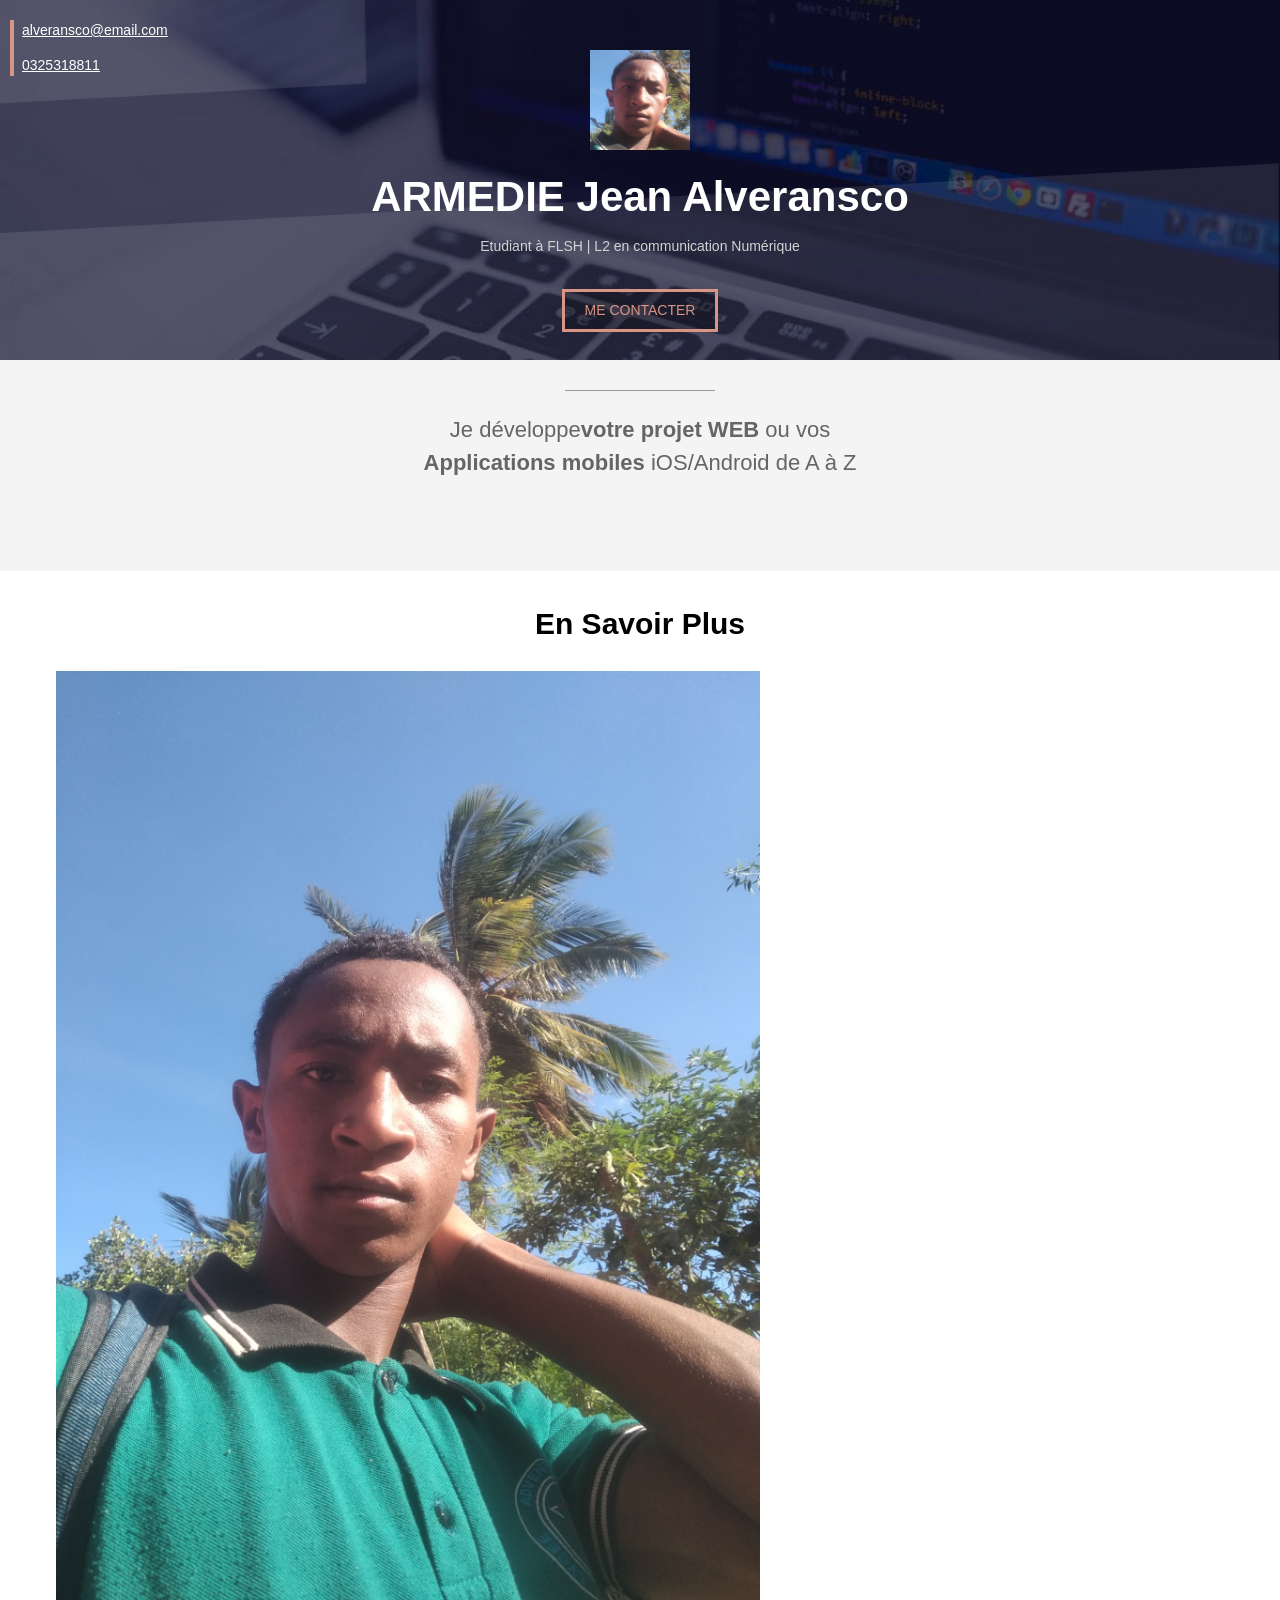
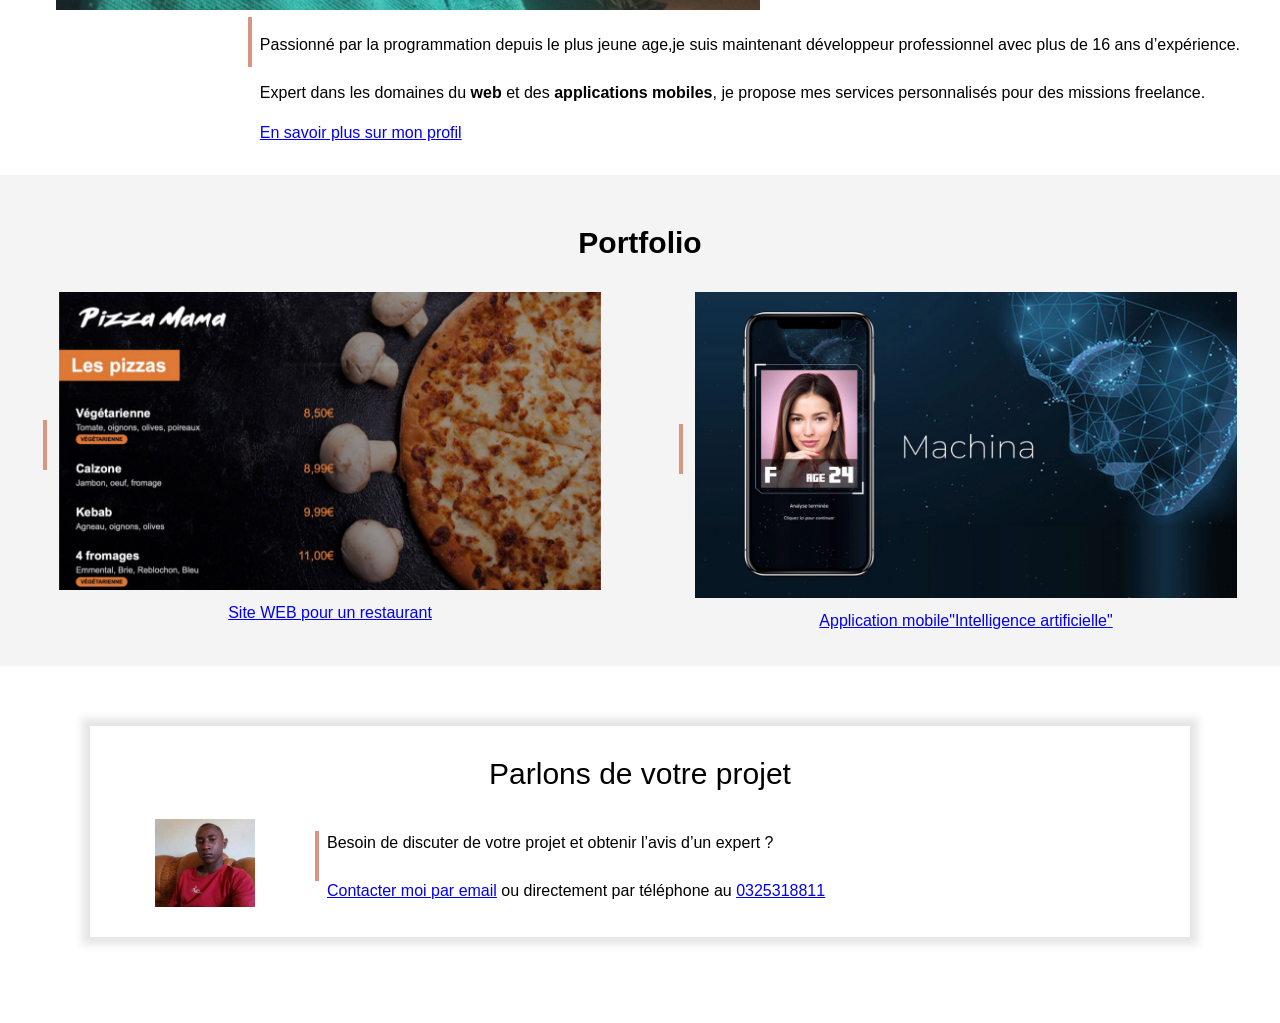
<file: Index.html>
<!DOCTYPE html>
<html lang="fr">
<head>
    <meta charset="UTF-8">
    <meta name="viewport" content="width=device-width, initial-scale=1.">
<title>ARMEDIE Jean Alveransco</title>

<link rel="stylesheet" href="style.css">
  
</head>
<body>
  
  <!--COUVERTURE-->
  
  <div class="cover"> 
  <img class="cover-profile" src="ARMEDIE 1.jpg"/>
  <h1>ARMEDIE Jean Alveransco</h1>
  <p>Etudiant à FLSH | L2 en  communication Numérique </p>
    <div style="text-align:center;">
      
 <a class=contact-button href="mailto:alveransco@email.com?subject=Contact%20depuis%20ARMEDIE%20Jean%20Alveransco.com">ME CONTACTER </a>
 </div>
  <div class="cover-contact">
<p><a href="mailto:alveransco@email.com?subjec=Contact%20depuis%20ARMEDIE%20Jean%20Alveransco.com">alveransco@email.com</a></p>
 <p><a href="tel:+261325318811">0325318811</a></p>
  </div>
  </div>
  
    <!--SECTION GRISE1-->
    <div class="section section-grise1">
      <div class="separateur"></div>
      
<p>Je développe<b>votre projet WEB</b> ou vos <b>Applications mobiles</b> iOS/Android de A à Z </p>
    </div>
    
    <!--SECTION BLANCHE-->
    
    <div class="section">
      <h2>En Savoir Plus</h2>
      <img src="ARMEDIE.jpg"/class="col-contenu"/>
    <div class="col-contenu float-right">
      <div class="text-avec-ligne-verticale">
        <p overflow:auto;>
    <p>Passionné par la programmation depuis le plus jeune age,je suis maintenant développeur professionnel avec plus de 16 ans d’expérience.<br><br> Expert dans les domaines du <b>web</b> et des <b>applications mobiles</b>, je propose mes services personnalisés pour des missions freelance.</p>
    <a href="#">En savoir plus sur mon profil</a>
    
    </div>
    
    </div>
      </div>
      
        <!--SECTION GRISE2-->
        
    <div class="section section-grise2">
      <h2>Portfolio</h2>
      <table class="col-portfolio" style="display: inline-block">
        <tr>
          <td><div class="barre-verticale"></div></td>
          
          <td style="width:100%;"><a href="Portfolio-site-restaurant.html"><img  style="width
          :100%" src="project1.jpg"></a></td>
          
        </tr>
        <tr>
          
        <td></td>
        <td align="center"><a href="Portfolio-site-restaurant.html">Site WEB pour un restaurant</a></td>
        
        
        </tr>
      </table>
       <table class="col-portfolio float-right">
       
        <tr>
          <td><div class="barre-verticale"></div></td>
          
          <td style="width: 100%;"><a href="Portfolio-site-restaurant.html"><img style="width:100%" src="project2.jpg"></a></td>
          
        </tr>
        <tr>
        <td></td>
        <td align="center"><a href="Portfolio-site-restaurant.html"> Application mobile"Intelligence artificielle"</a></td>
        
        </tr>
      </table>
   </div>
   <!--SECTION BLACHE FRAME-->
  <iframe src="contact-frame.html"scrolling="no"/>
  </div>
</body>
</html>

}
</file>
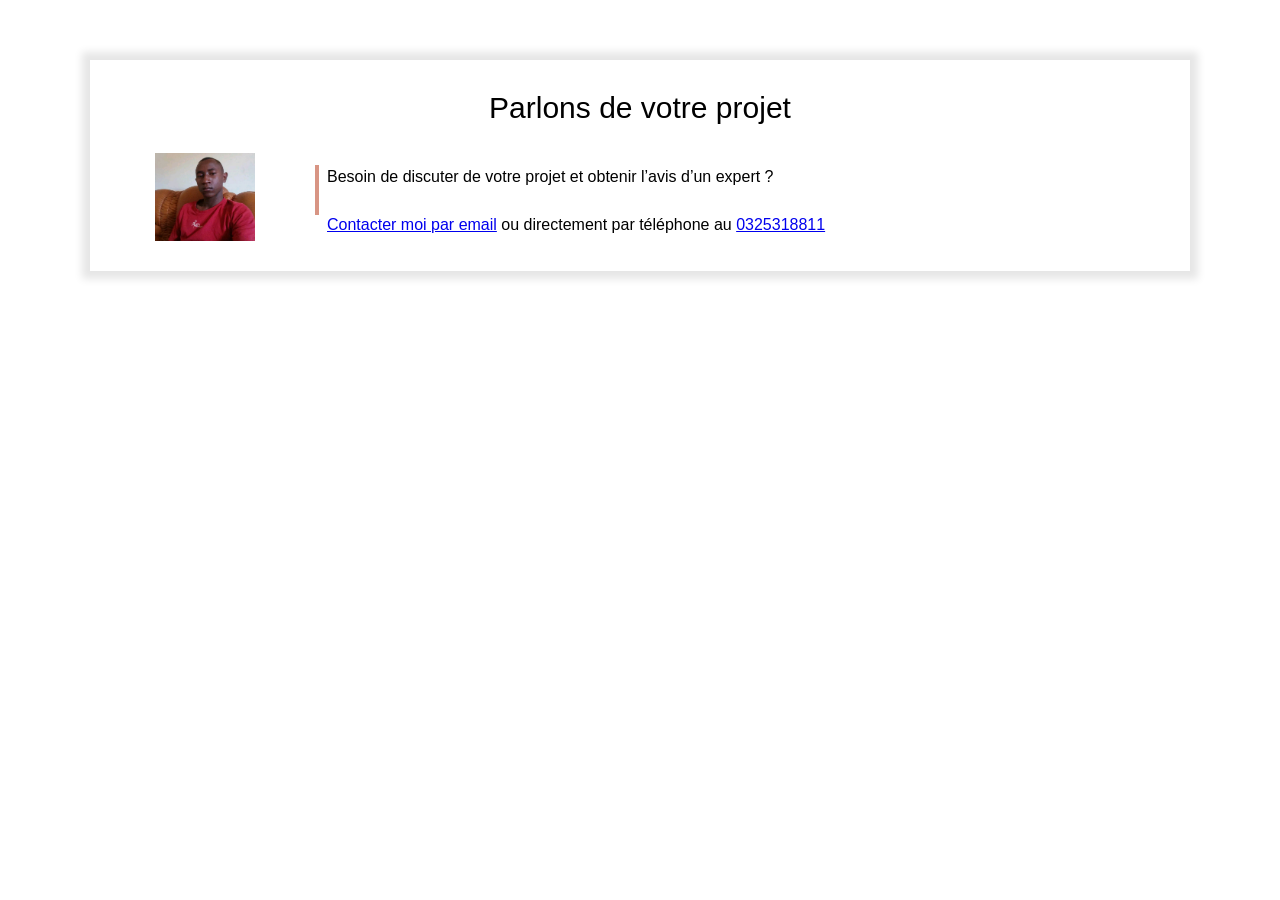
<file: contact-frame.html>
<!DOCTYPE html>
<html>

<head>
  <meta charset="UTF-8">
  <meta name="viewport" content="width=device-width, initial-scale=1">
  <link rel="stylesheet" href="style.css">
  
</head>
<body>
  <!--FRAME-->
  <div class="section">
     <div class="separateur display-mobile" style="margin-bottom:12px;"></div>
  <div class="frame">
      <p class="frame-title">Parlons de votre projet</p>
    <table style="width:100%">
    <tr>
   <td valign="top" align="center"><img src="ARMEDIE 3~2.jpg"</td>
      
      <td>
        <div class="text-avec-ligne-verticale" style="margin-left:25px">
        <p>
         Besoin de discuter de votre projet et obtenir l’avis d’un expert ? 
         <br><br>
         <a href="mailto:alveransco@email.com?subject=Contact%20depuis%20ARMEDIE%20Jean%20Alveransco.com">Contacter moi par email</a> ou directement par téléphone au <a href="tel:+261325318811">0325318811</a>
        </p>
        </div>
      </td>
      
      </tr>
    </table>
    
     </div>
     </div>
</body>
</file>
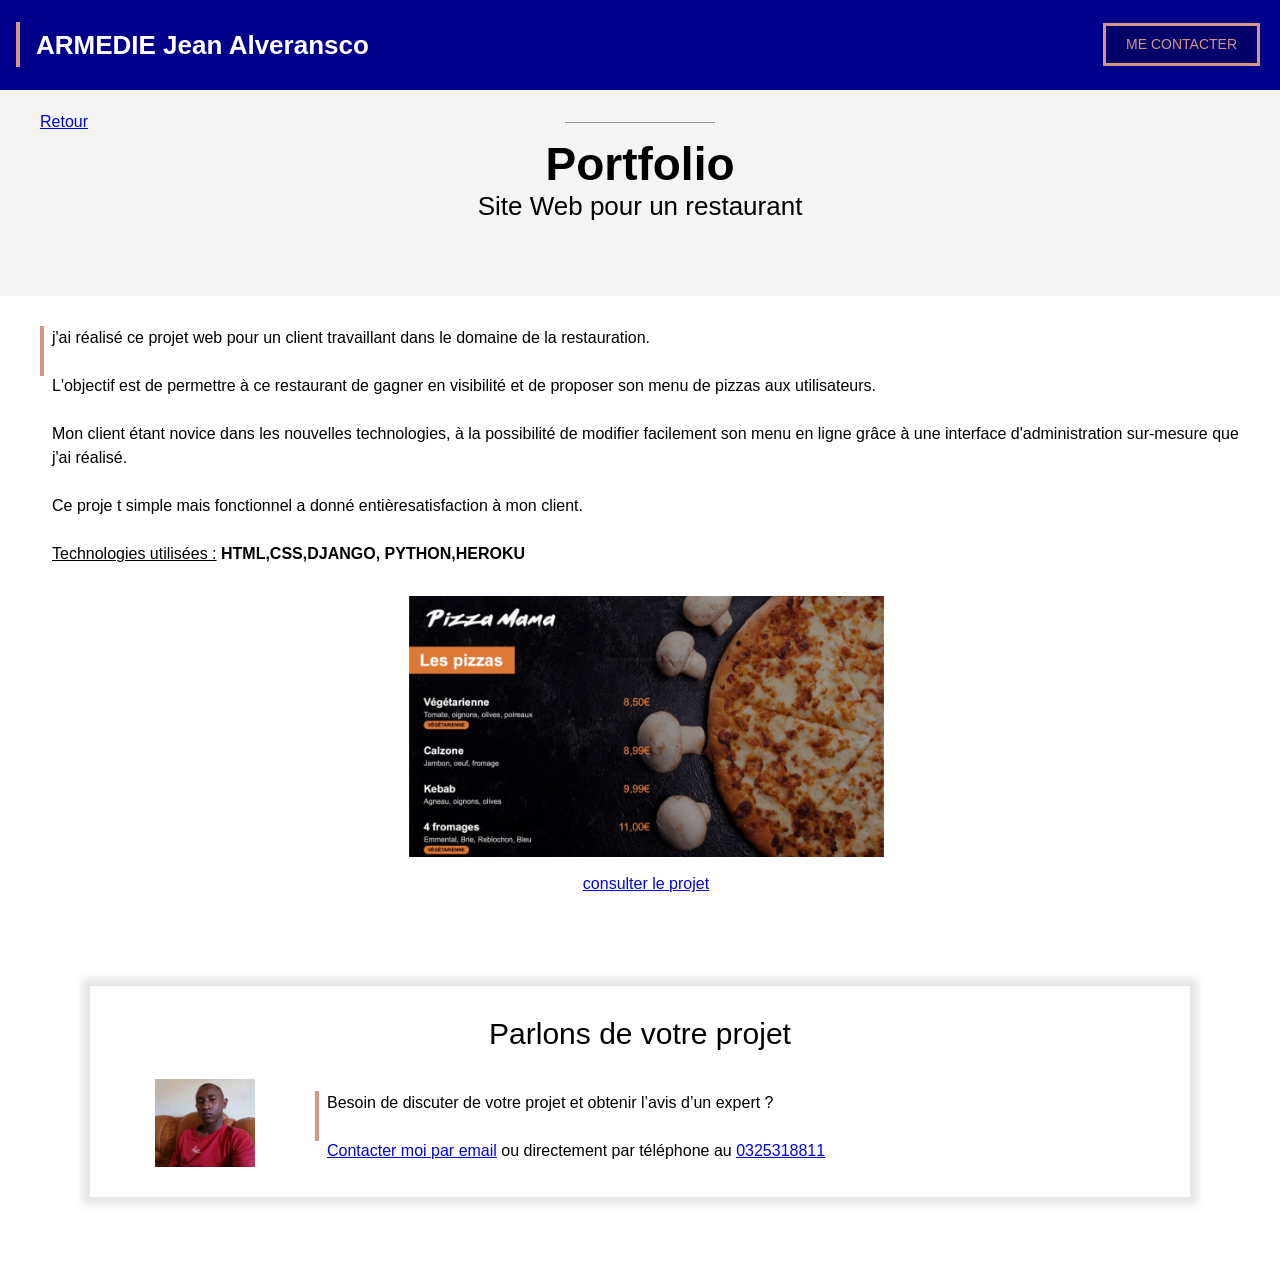
<file: Portfolio-site-restaurant.html>
<!DOCTYPE html>
<html lang="fr">
<head>
  <meta charset="UTF-8">
  <meta name="viewport" content="width=device-width, initial-scale=1">
  
  <title>Site web de restaurant</title>
<link rel="stylesheet"href="style.css">
</head>
<body>

<!--HEADER  -->
<div class="portfolio-header">
  
  <div class="text-avec-ligne-verticale"style="margin-left:16px; margin-top:22px; height:45px">
    
     <p class="portfolio-header-title">ARMEDIE Jean Alveransco</p>
  </div>
   <a class="contact-button contact-button-portfolio"
   href="mailto:alveransco@email.com?subject=Contact%20depuis%20ARMEDIE%20Jean%20Alveransco.com">ME CONTACTER </a>
</div>
<!--SECTION GRISE TITRE -->
<div class=" section section-grise1" style="padding-top: 20px;">
<a class="portfolio-back" href="Index.html">Retour</a>
<div class="separateur" style="margin-top:-12px"></div>
<h1 class="portfolio">Portfolio</h1>
<h2 class="portfolio">Site Web pour un restaurant </h2>
    </div>

<!--SECTION CONTENUE -->
<div class="section">
<div class="text-avec-ligne-verticale"> <p>
    j'ai réalisé ce projet web pour un client travaillant dans le domaine de la restauration.<br><br>L'objectif est de permettre à ce restaurant de gagner en visibilité et de proposer son menu de pizzas aux utilisateurs.<br><br>Mon client étant novice dans les nouvelles technologies, à la possibilité de modifier facilement son menu en ligne grâce à une interface d'administration sur-mesure que j'ai réalisé.<br><br>Ce proje
    t   simple mais fonctionnel a donné entièresatisfaction à mon client.<br><br>
    <u>Technologies utilisées :</u><b> HTML,CSS,DJANGO, PYTHON,HEROKU</b>
<div style="text-align:center; margin-top:30px">
<img class="portfolio" src="project1.jpg">
<a style="display: block;margin-top: 8px;" href="#">consulter le projet</a>
</div>
  </div>
  </div>
<!--FRAME-->
<iframe src="contact-frame.html" scrolling="no"/>
</body>
</html>
</file>
<file: style.css>
*{box-sizing:
border-box;}

  :root{
    --color1:#D89584;
    --color2:#F4F4F4;
  }
  body{
    margin:0px;
    font-family:Arial;
    line-height:1.5;
  }
  
  iframe{
    width: 100%;
    border:none;
    height: 350px;
  }
    div.cover{
      background:url(cover_overlay.png)no-repeat center/100% 100%,url(cover.jpg) no-repeat center/cover;
      height:360px;
      position: relative;
    }
    
    img.cover-profile{
      height:100px;
      position: relative;
      left: 50%;
      margin-left:-50px;
      margin-top:50px;
    }
    h1{
      color: white;
      text-align: center;
      font-size: 42px;
      margin-top: 8px;
      margin-bottom: 0px;
    }
    div.cover p {
      color: lightgray;
      text-align: center;
      margin-top: 8px;
      font-size: 14px;
    }
    div.cover-contact{
      position: absolute;
      top: 20px;
      left: 10px;
      border-left: 4px solid var(--color1);
      padding-left: 8px;
    }
    div.cover-contact p{
      text-align:left;
      margin-top: 0px;
      margin-bottom: 0px;
    
    }
 div.cover-contact p:first-child{
   margin-bottom: 14px;
   
 }
    
    
    div.cover-contact a{
      color:white;
      font-size: 14px;
    }
    a.contact-button{
      color: var(--color1);
      border:3px solid var(--color1);
      padding: 8px 20px;
      text-decoration: none;
      background-color:#00000040;
      display:inline-block;
      margin-top: 18px;
      font-size: 14px;
      
    }
    a.contact-button-portfolio{
      position: absolute; 
      right:20px; 
      top:5px;
    }
    a.contact-button:hover{
      color: white;
      border:3px solid white;
      
      
    }
    .section{
      padding-left: 40px;
      padding-right: 40px;
      padding-top: 30px;
      padding-bottom: 30px;
      overflow: auto;
    }
    
    div.section-grise1{
      background-color: var(--color2);
      padding-bottom: 70px;
    }
     div.section-grise2{
      background-color: var(--color2);
      padding-top: 45px;
      
    }
    h2{
      text-align:center;
      font-size: 30px;
      margin-top: 0px;
    }
    div.separateur{
      background-color: #979797;
      height: 1px;
      width: 150px;
      position: relative;
      left:50%;
      margin-left: -75px;
    }
    div.section-grise1 p{
      font-size: 22px;
      color:#656565;
      text-align: center;
      max-width: 450px;
      margin-left: auto;
      margin-right: auto;
    }
    img.col-contenu {
      width: 40%;
    }
    img.col-contenu {
      width: 60%;
      padding-left: 16px;
    }
    
    .float-right {
      float:right;
    }
    div.text-avec-ligne-verticale{
      border-left: 4px solid var(--color1);
      padding-left: 8px;
      height: 50px;
      display:inline-block;
      
    }
    div.text-avec-ligne-verticale p{
      margin-top: 0px;
    }
  
    
    div.barre-verticale{
      height: 50px;
      width: 4px;
      background-color: var(--color1);
      margin-right: 8px;
    }
    .col-portfolio{
      width: 47%;
    }
    div.frame{
      margin: 30px 50px;
      padding: 20px 30px;
      background-color: white;
      box-shadow: 0px 0px 8px 8px rgba(0, 0, 0, 0.1);
      
    }
    p.frame-title {
      font-size: 30px;
      margin-top: 5px;
      margin-bottom: 20px;
      text-align: center;
    }
    div.frame img{
      width: 100px;
    }
    /*PORTFOLIO*/
    .portfolio-header{
      height: 90px;
       background-color: darkblue;
       position: relative;
    }
    .portfolio-header-title{
      font-size: 26px;
      font-weight: bold;
      color: white;
      padding-top:4px;
      padding-left:8px;
    }
    h1.portfolio{
      font-size: 46px;
      color: black;
      line-height: 1;
      padding-top: 10px;
      
    }
    h2.portfolio{
      font-size: 26px;
      color: black;
      font-weight: normal;
      margin-bottom: 0px;
    }
    a.portofolio-back{
      color: var(--color1);
      margin-left:-10px;
    }
    img.portfolio{
      width: 70%;
      max-width: 475px;
      
    }
    .display-mobile{
      display: none;
    }
  
    /*RESPONSIVE DESIGN: MOBILE*/
    @media only screen and (max-width:767px)
    {img.cover-profile{
      height:90px;
      margin-top:50px;
    }
    h1{
      font-size: 38px;
      margin-top: 6px;
      margin-bottom: 0px;
    }
    div.cover p {
      margin-top: 2px;
      font-size: 13px;
    }
    .section{
      padding-left: 20px;
      padding-right: 20px;
    }
    
    div.section-grise1{
      padding-bottom: 40px;
    }
    h2{
      font-size: 34px;
    }
    .img.col-contenu {
      width: 40%;
    }
    img.col-contenu {
      width: 60%;
      padding-left: 0px;
      margin-top: 20px;
    
    }
    .col-portfolio{
      width:100%;
      margin-bottom: 20px;
    }
    div.frame{
      margin: 0px 0px;
      padding: 0px 0px;
      box-shadow:none;
    }
    div.frame img{
      width: 70px;
    }
    
  /*PORTFOLIO-MOBILE*/
  .portfolio-header-title{
      font-size:19px;
      padding-top:10px;
      padding-left:4px;
    }
a.contact-button{
      padding:7px 12px;
      margin-top: 22px;
      font-size: 12px;
      
    }
    a.contact-button-portfolio{
      right: 8px;
    }
    h1.portfolio{
      font-size: 40px;
      
    }
    h2.portfolio{
      font-size: 22px;
    }
    img.portfolio{
      width: 100%;
      
    }
    .display-mobile{
      display: block;
    }
    }
</file>
